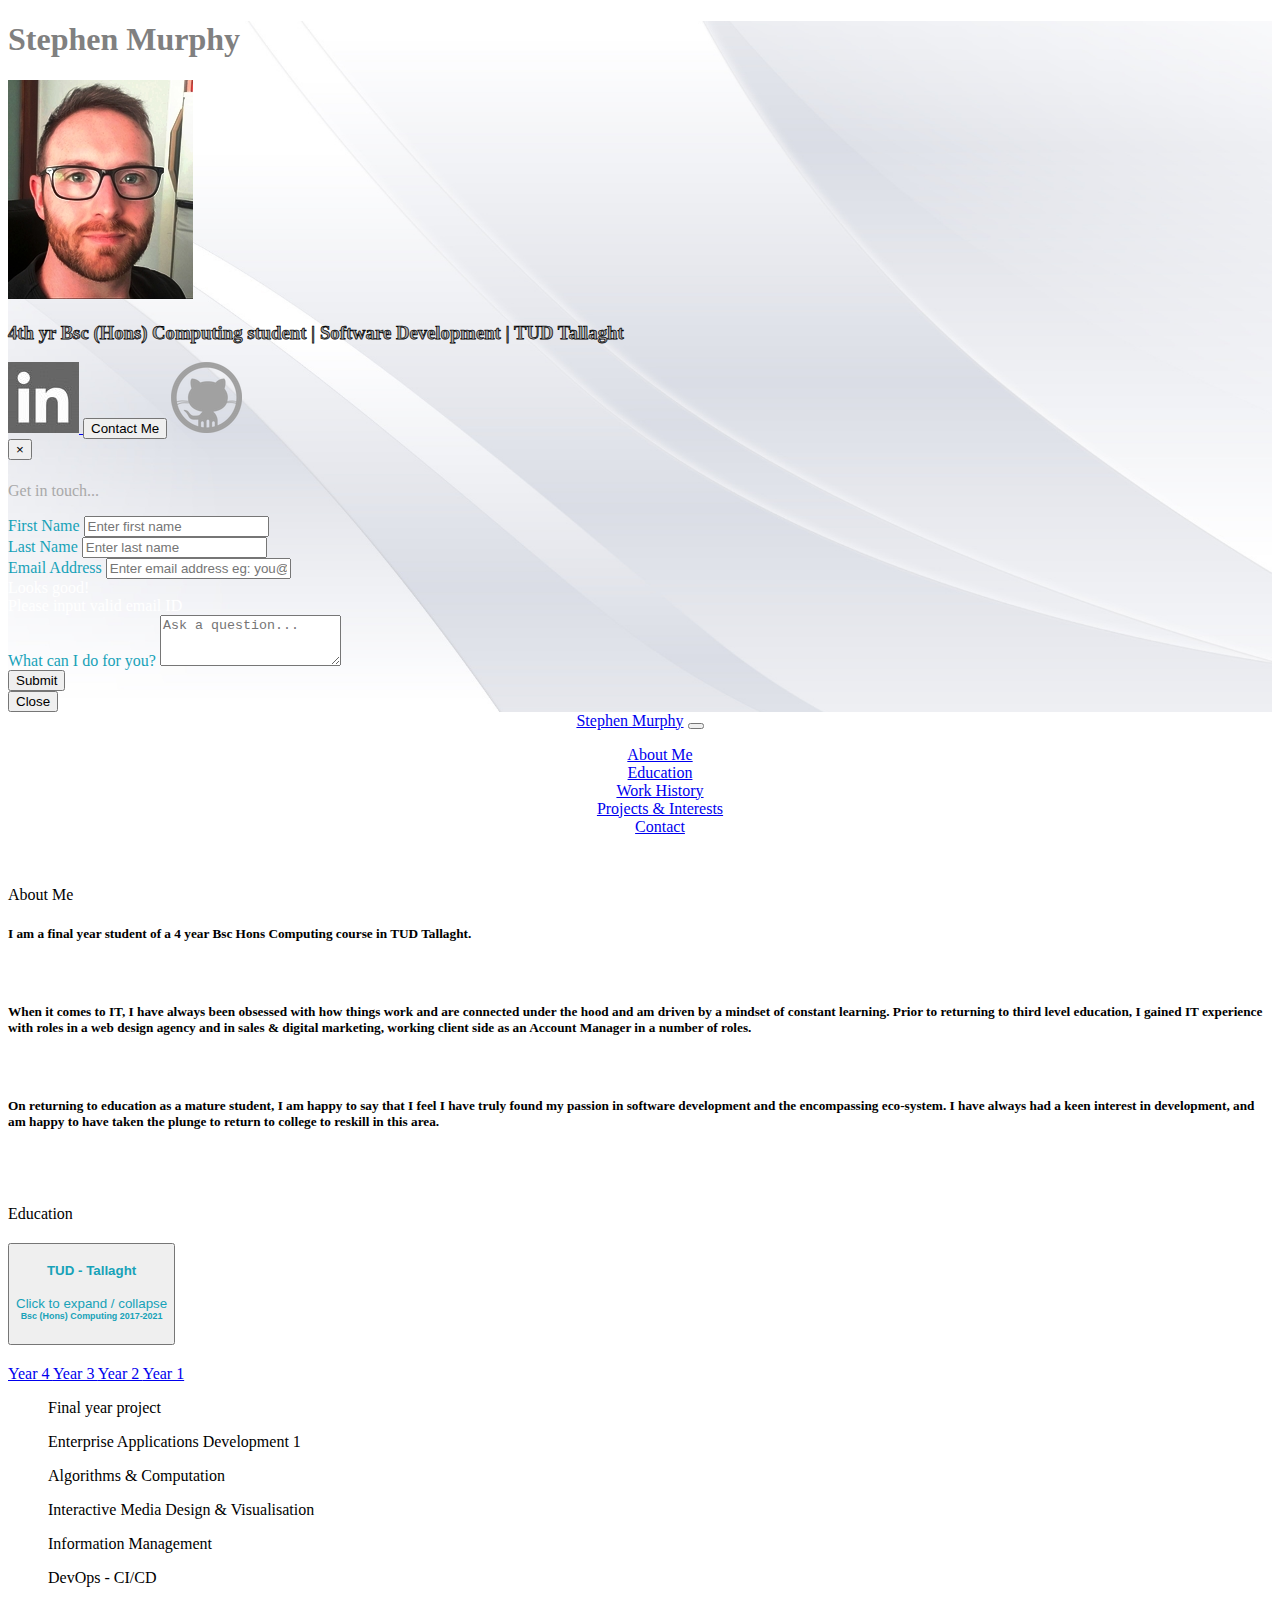
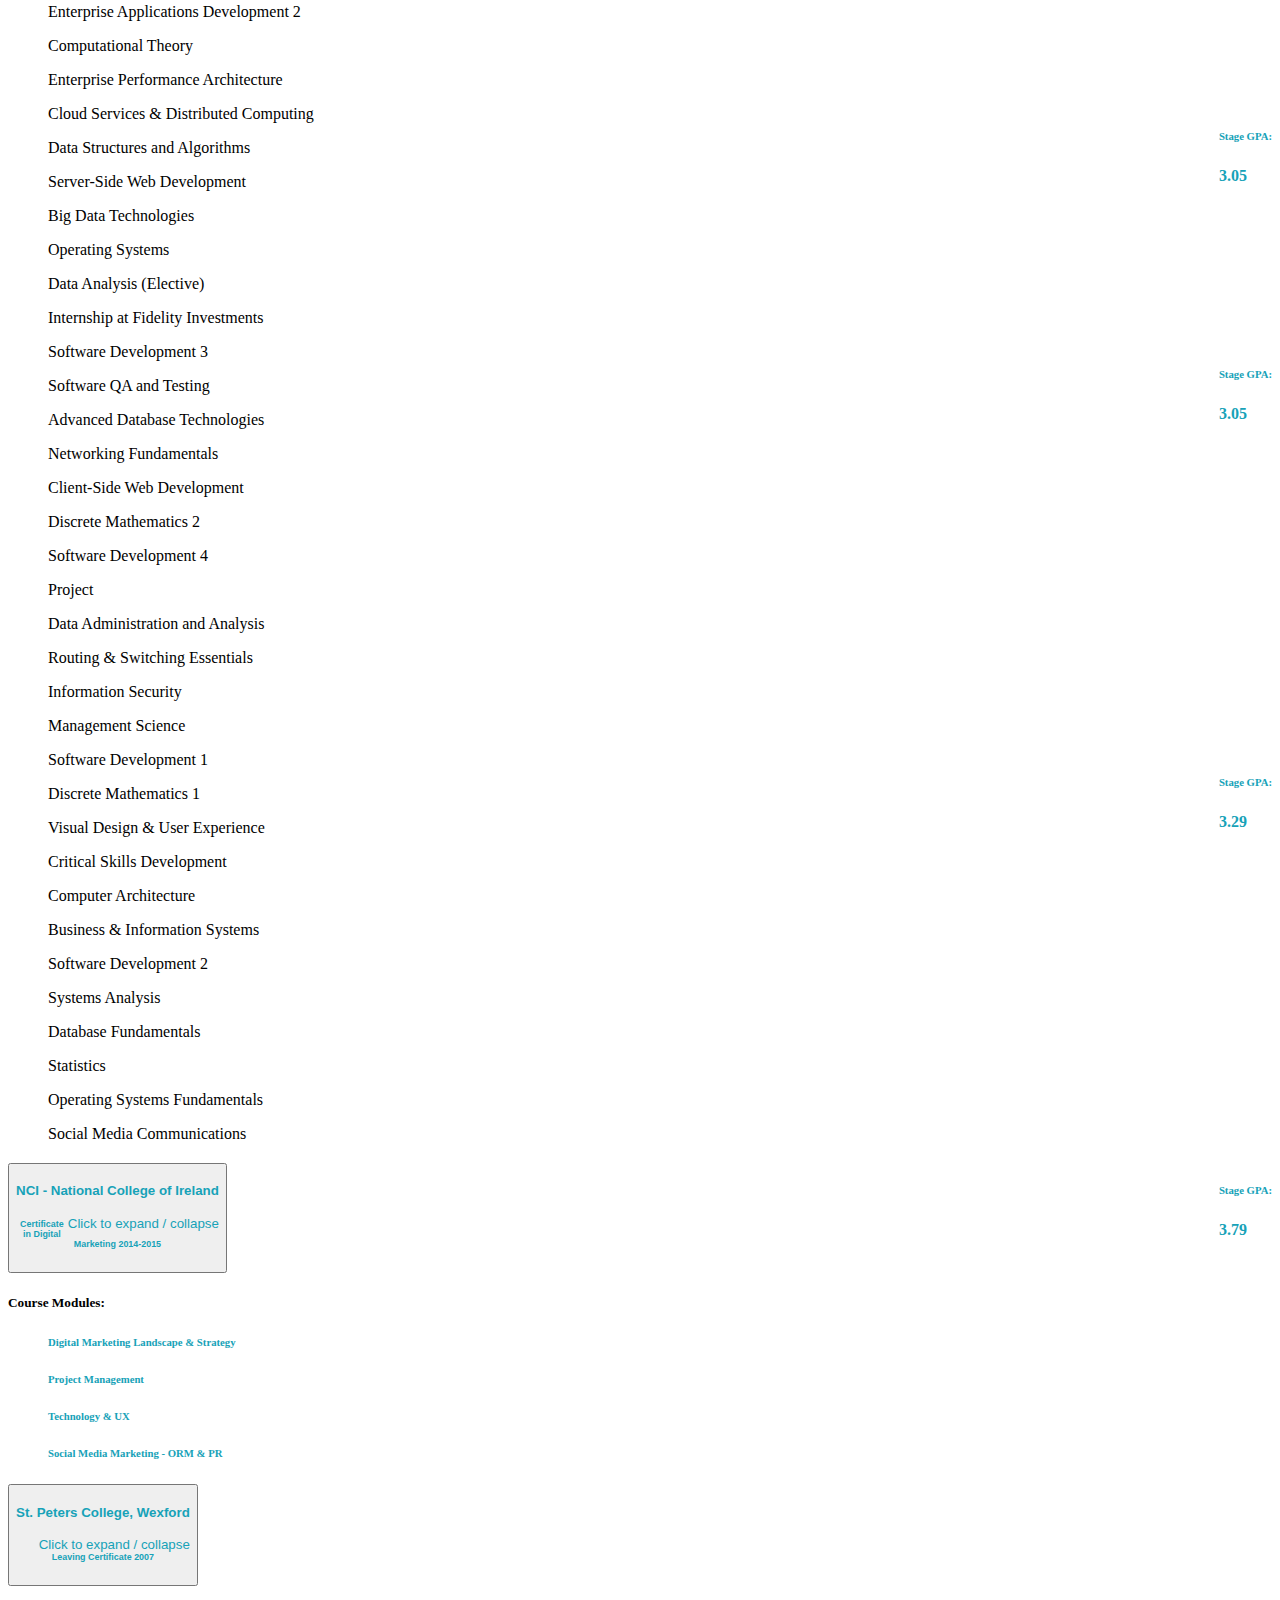
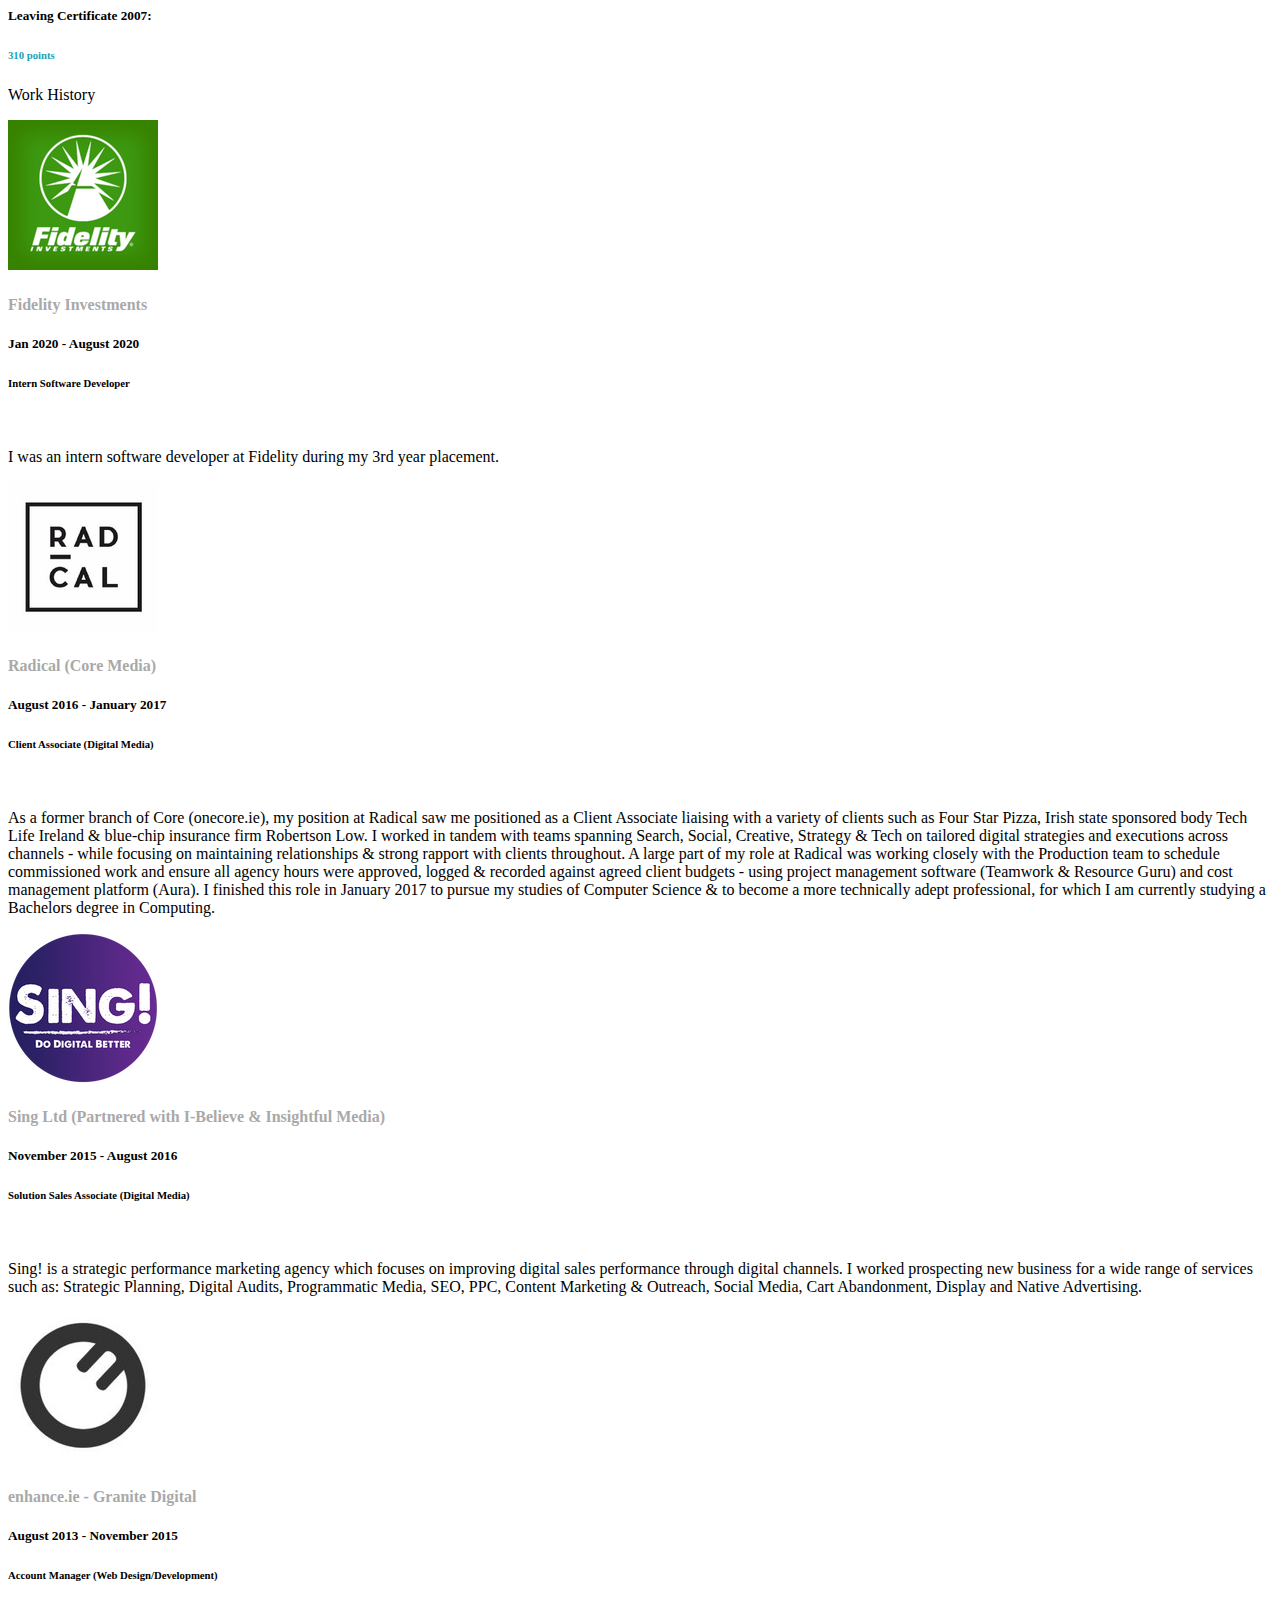
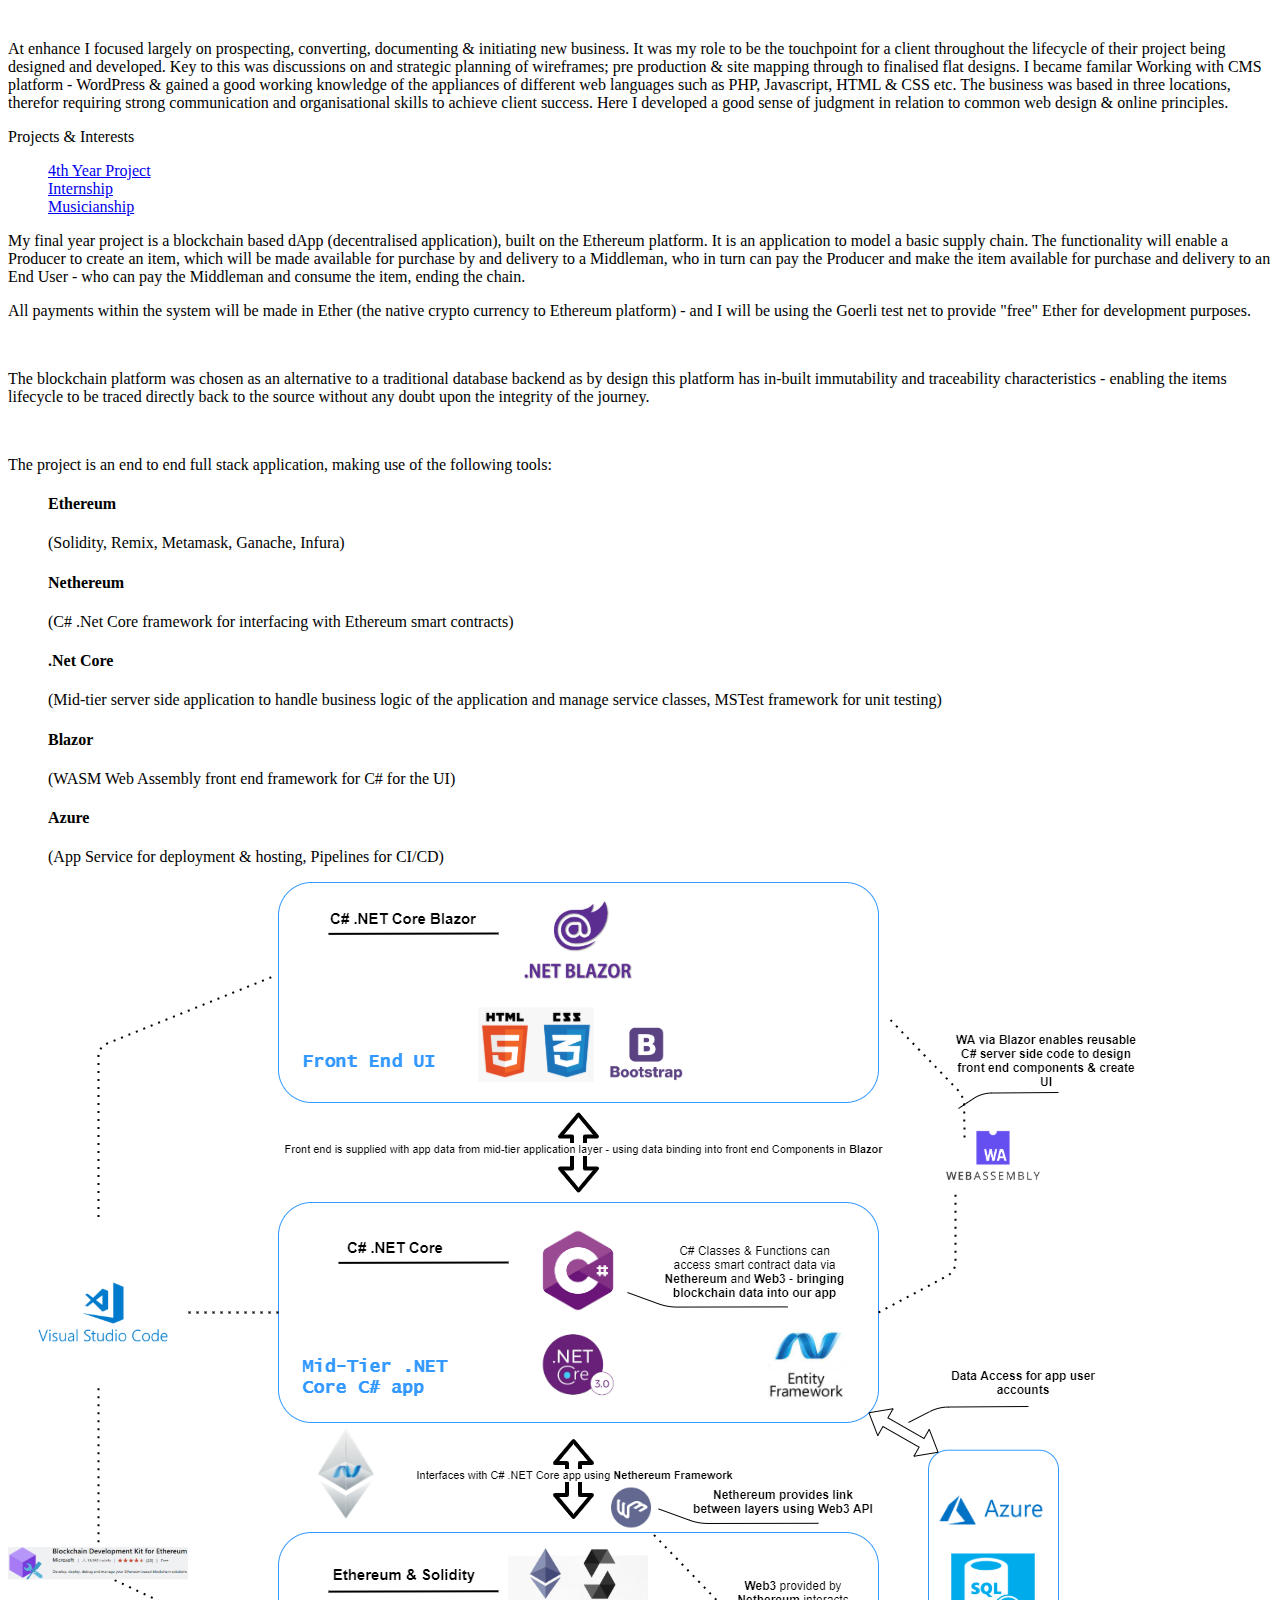
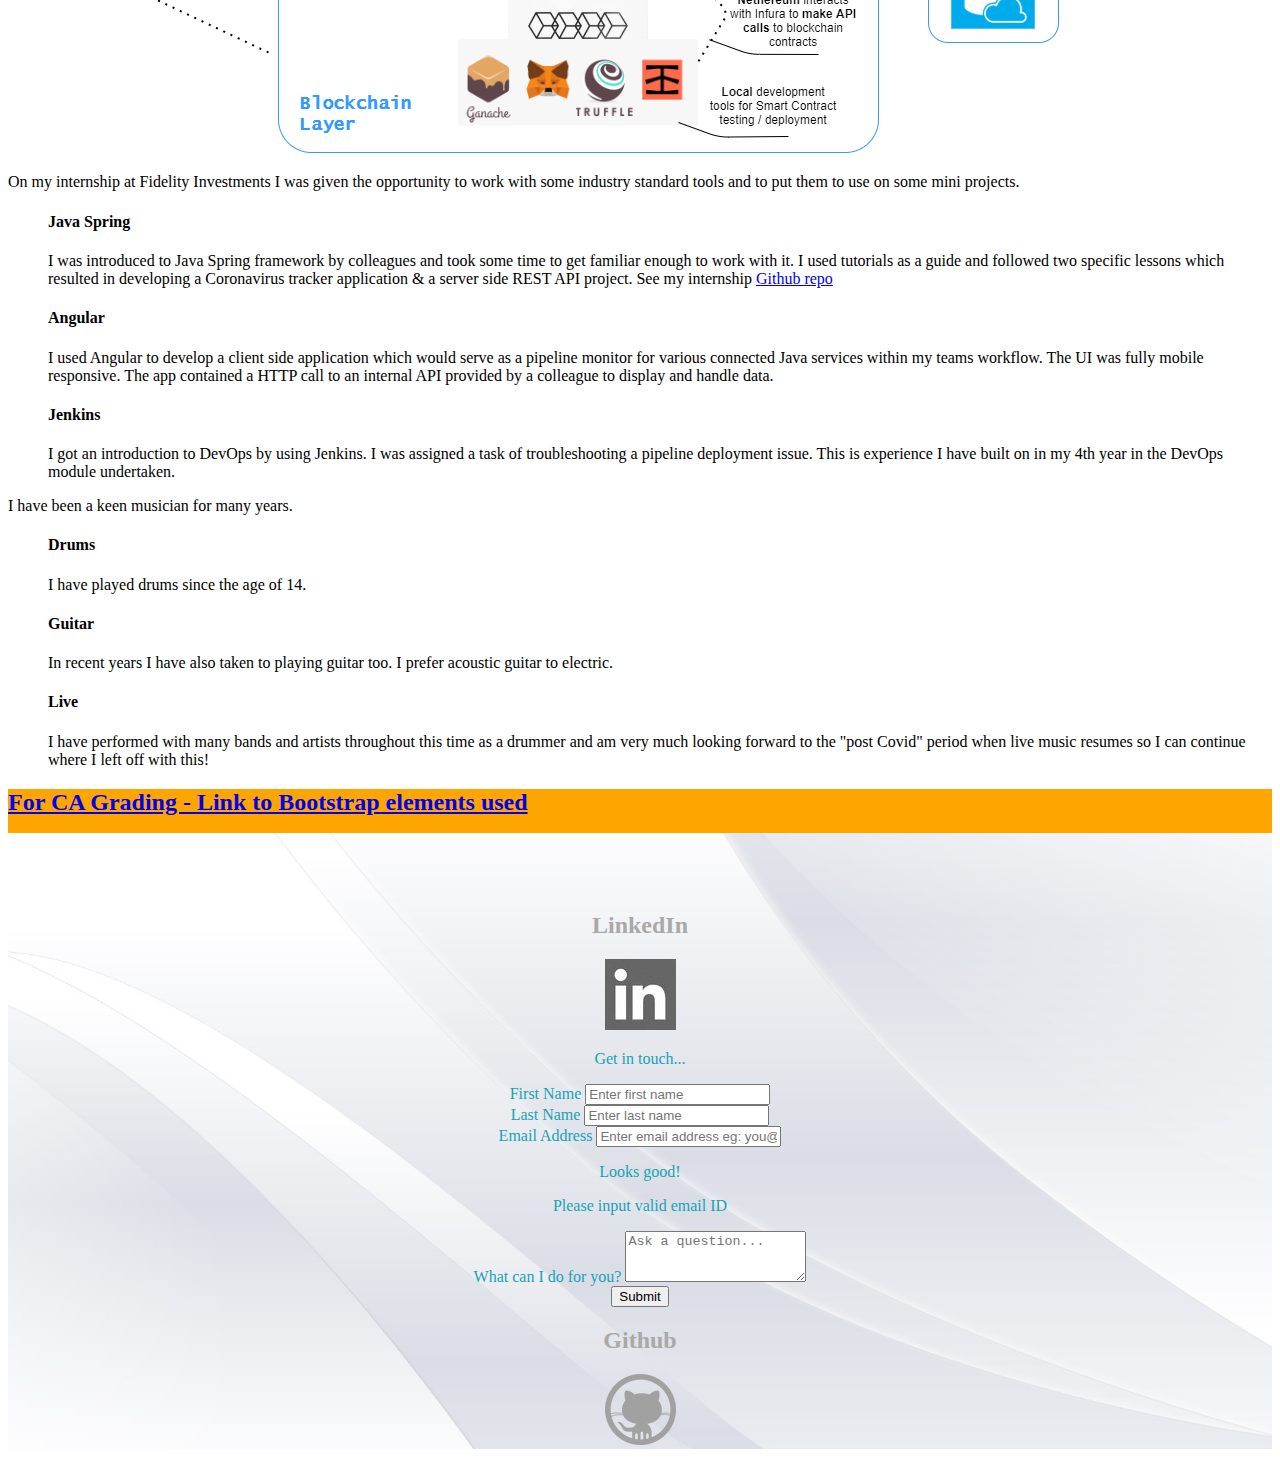
<file: index.html>
<!doctype html>
<html lang="en">
  <head>
    <!-- Required meta tags -->
    <meta charset="utf-8">
    <meta name="viewport" content="width=device-width, initial-scale=1, shrink-to-fit=no">

    <!-- JavaScript Bundle with Popper -->
    <link rel="stylesheet" href="https://cdn.jsdelivr.net/npm/bootstrap@4.5.3/dist/css/bootstrap.min.css" integrity="sha384-TX8t27EcRE3e/ihU7zmQxVncDAy5uIKz4rEkgIXeMed4M0jlfIDPvg6uqKI2xXr2" crossorigin="anonymous">
    <script src="https://cdn.jsdelivr.net/npm/bootstrap@4.5.3/dist/js/bootstrap.bundle.min.js" integrity="sha384-ho+j7jyWK8fNQe+A12Hb8AhRq26LrZ/JpcUGGOn+Y7RsweNrtN/tE3MoK7ZeZDyx" crossorigin="anonymous"></script>
    <link href="behaviours.js" rel="behaviours">
    <!-- Custom CSS file -->
    <link rel="stylesheet" href="styles.css">

    <title>Stephen Murphy</title>
  </head>
  <body>
    
    <div class="container-fluid text-center">
        
          <!-- Begin Hero -->

                <div class="jumbotron jumbotron-fluid">

                  <div class="vertical-center">
                  
                  <!-- Large name -->
                  <div class="mb-5 myName">
                  <h1 class="display-3">Stephen Murphy</h1>
                  </div>
                  <img src="img/stephen.jpg" class="rounded-circle">
                  
                  <!-- Sub title / intro -->
                  <div class="mt-5 mb-5 hero-sub-title">
                        <h3>4th yr Bsc (Hons) Computing student | Software Development | TUD Tallaght</h3>
                  </div>

                  <!-- Contact button & icons -->
                <div class="mt-5 contact">
                  <a href="https://www.linkedin.com/in/stephenmurphy123/" target="_blank">
                    <img src="img/linkedin_web_grey.jpg" alt="linkedin" class="rounded-circle">
                  </a>


                  <!-- Trigger the modal with a button -->
                <button type="button" class="ml-5 mr-5 btn btn-info btn-lg" data-toggle="modal" data-target="#myModal">Contact Me</button>


                <a href="https://github.com/murphste" target="_blank">
                  <img src="img/github_web_grey.png" alt="github" class="rounded-circle">
                </a>
                </div>


                <!-- Modal --> 
              <div id="myModal" class="modal fade" role="dialog">
                <div class="modal-dialog">

              <!-- Modal content-->
              <div class="modal-content">
                <div class="modal-header">
                  <button type="button" class="close" data-dismiss="modal">&times;</button>
                <h4 class="modal-title"></h4>
              </div>
                <div class="modal-body">
                  <form>
                    <p class="display-4">Get in touch...</p>
                    <div class="form-group mt-5">
                        <label for="firstNameInput">First Name</label>
                        <input type="text" class="form-control" id="firstNameInput"  placeholder="Enter first name">
                      </div>
                      <div class="form-group">
                        <label for="lastNameInput">Last Name</label>
                        <input type="text" class="form-control" id="lastNameInput"  placeholder="Enter last name">
                      </div>
                    <!-- <div class="form-group">
                      <label for="emailInput">Email address</label>
                      <input type="email" class="form-control" id="emailInput" aria-describedby="emailHelp" placeholder="Enter email">
                    </div> -->
                    <div class="form-group">
                      <label for="emailInput">Email Address</label>
                    <input type="email" name="email" placeholder="Enter email address eg: you@example.com" class="form-control" id="email" pattern="[a-z0-9._%+-]+@[a-z0-9.-]+\.[a-z]{2,4}$" required>
                    <div class="valid-feedback feedback-pos">
                      Looks good!
                    </div>
                    <div class="invalid-feedback feedback-pos">
                      Please input valid email ID
                    </div>
                  </div>
  
                    <div class="form-group">
                        <label for="formQuery">What can I do for you?</label>
                        <textarea class="form-control" id="formQuery" rows="3" placeholder="Ask a question..."></textarea>
                      </div>
                    <div class="form-group form-check">
  
                    </div>
                    <button type="submit" class="btn btn-info">Submit</button>
                  </form>
              </div>
              <div class="modal-footer">
                <button type="button" class="btn btn-default" data-dismiss="modal">Close</button>
                </div>
              </div>
          </div>
        </div>
      </div>
    </div>
  </div>
        <!-- End Hero -->
    
        <!-- Nav -->

        <nav class="navbar navbar-expand-md bg-info navbar-dark sticky-top">
          <a class="navbar-brand" href="#">Stephen Murphy</a>
          <button class="navbar-toggler" type="button" data-toggle="collapse" data-target="#collapsibleNavbar">
            <span class="navbar-toggler-icon"></span>
          </button>
          <div class="collapse navbar-collapse" id="collapsibleNavbar">
            <ul class="navbar-nav">
              <li class="nav-item">
                <a class="nav-link" href="#aboutMe">About Me</a>
              </li>
              <li class="nav-item">
                <a class="nav-link" href="#education">Education</a>
              </li>
              <li class="nav-item">
                <a class="nav-link" href="#workHistory">Work History</a>
              </li>
              <li class="nav-item">
                <a class="nav-link" href="#projects">Projects & Interests</a>
              </li>  
              <li class="nav-item">
                <a class="nav-link" href="#contact">Contact</a>
              </li> 
            </ul>
          </div>  
        </nav>

        <!-- End nav -->



      <div class="container-fluid">
        <a name="aboutMe">
        <div class="aboutMe">
          <div class="row">
            <div class="ml-3 mt-3 col-sm-2">
              <!-- <p class="display-4"></p>   -->
            </div>
                <div class="ml-3 mt-3 col-sm-8">
                    <br>
                    <p class="display-4">About Me</p>
                    <h5>I am a final year student of a 4 year Bsc Hons Computing course in TUD Tallaght.</h5>
                    <br>
                    <h5>When it comes to IT, I have always been obsessed with how things work and are connected under the hood and am driven by a mindset of constant learning. Prior to returning to third level education, I gained IT experience with roles in a web design agency and in sales & digital marketing, working client side as an Account Manager in a number of roles.</h5>
                    <br>
                    <h5>On returning to education as a mature student, I am happy to say that I feel I have truly found my passion in software development and the encompassing eco-system. I have always had a keen interest in development, and am happy to have taken the plunge to return to college to reskill in this area.</h5>
                    <br>
                  </div>
              <div class="ml-3 mt-3 col-sm-2">
                  <br>
                  <!-- <p class="display-4"></p>   -->
              </div>
        </div>
        </div>
       
        </div>
      </a>
        <!-- End AboutMe -->
    
    
        
    
    
        <div class="ml-5 mr-5 education">
          <a name="education">
          <p class="display-4">Education</p>


            <div class="accordion" id="accordionExample">
              <!-- Tallaght -->
              <div class="card">

                <div class="card-header" id="headingOne">
                  <h2 class="mb-0">
                    <button class="btn btn-link btn-block text-left" type="button" data-toggle="collapse" data-target="#collapseOne" aria-expanded="true" aria-controls="collapseOne">
                      <h4>TUD - Tallaght</h4>
                      <label for="card-header">Click to expand / collapse</label>
                      <h6>Bsc (Hons) Computing 2017-2021</h6>
                    </button>
                  </h2>
                </div>

            
                <div id="collapseOne" class="collapse show" aria-labelledby="headingOne" data-parent="#accordionExample">
                  <div class="card-body">

                    <!-- Tallaght Year Nav -->
                    <div class="row">

                      <div class="col-3">
                      <div class="nav flex-column nav-pills" id="v-pills-tab" role="tablist" aria-orientation="vertical">
                        <a class="nav-link active" id="v-pills-home-tab" data-toggle="pill" href="#v-pills-home" role="tab" aria-controls="v-pills-home" aria-selected="true">Year 4      </a>
                        <a class="nav-link" id="v-pills-profile-tab" data-toggle="pill" href="#v-pills-profile" role="tab" aria-controls="v-pills-profile" aria-selected="false">Year 3     </a>
                        <a class="nav-link" id="v-pills-messages-tab" data-toggle="pill" href="#v-pills-messages" role="tab" aria-controls="v-pills-messages" aria-selected="false">Year 2      </a>
                        <a class="nav-link" id="v-pills-settings-tab" data-toggle="pill" href="#v-pills-settings" role="tab" aria-controls="v-pills-settings" aria-selected="false">Year 1      </a>
                      </div>
                    </div>
                    <!-- Tallaght Year detail -->
                    <div class="col-9">
                      <div class="tab-content" id="v-pills-tabContent">
                        <div class="tab-pane fade show active" id="v-pills-home" role="tabpanel" aria-labelledby="v-pills-home-tab">
                          <ul>
                            <li>
                              <p>Final year project</p>
                            </li>
                            <li>
                              <p>Enterprise Applications Development 1</p>
                            </li>
                            <li>
                              <p>Algorithms & Computation</p>
                            </li>
                            <li>
                              <p>Interactive Media Design & Visualisation</p>
                            </li>
                            <li>
                              <p>Information Management</p>
                            </li>
                            <li>
                              <p>DevOps - CI/CD</p>
                            </li>
                            <li>
                              <p>Enterprise Applications Development 2</p>
                            </li>
                            <li>
                              <p>Computational Theory</p>
                            </li>
                            <li>
                              <p>Enterprise Performance Architecture</p>
                            </li>

                          </ul>
                          
                            <div class="gpa">
                            <h6>Stage GPA:</h6>
                            <h4>3.05</h4>
                          </div>

                        </div>
                        <div class="tab-pane fade" id="v-pills-profile" role="tabpanel" aria-labelledby="v-pills-profile-tab">
                          
                          <ul>
                            <li>
                              <p>Cloud Services & Distributed Computing</p>
                            </li>
                            <li>
                              <p>Data Structures and Algorithms</p>
                            </li>
                            <li>
                              <p>Server-Side Web Development</p>
                            </li>
                            <li>
                              <p>Big Data Technologies</p>
                            </li>
                            <li>
                              <p>Operating Systems</p>
                            </li>
                            <li>
                              <p>Data Analysis (Elective)</p>
                            </li>
                            <li>
                              <p>Internship at Fidelity Investments</p>
                            </li>
                            
                          </ul>

                          <div class="gpa">
                            <h6>Stage GPA:</h6>
                            <h4>3.05</h4>
                          </div>

                        </div>
                        <div class="tab-pane fade" id="v-pills-messages" role="tabpanel" aria-labelledby="v-pills-messages-tab">
                          <ul>
                            <li>
                              <p>Software Development 3</p>
                            </li>
                            <li>
                              <p>Software QA and Testing</p>
                            </li>
                            <li>
                              <p>Advanced Database Technologies</p>
                            </li>
                            <li>
                              <p>Networking Fundamentals</p>
                            </li>
                            <li>
                              <p>Client-Side Web Development</p>
                            </li>
                            <li>
                              <p>Discrete Mathematics 2</p>
                            </li>
                            <li>
                              <p>Software Development 4</p>
                            </li>
                            <li>
                              <p>Project</p>
                            </li>
                            <li>
                              <p>Data Administration and Analysis</p>
                            </li>
                            <li>
                              <p>Routing & Switching Essentials</p>
                            </li>
                            <li>
                              <p>Information Security</p>
                            </li>
                            <li>
                              <p>Management Science</p>
                            </li>
                          </ul>

                          <div class="gpa">
                            <h6>Stage GPA:</h6>
                            <h4>3.29</h4>
                          </div>
                        </div>

                        <div class="tab-pane fade" id="v-pills-settings" role="tabpanel" aria-labelledby="v-pills-settings-tab">
                          <ul>
                            <li>
                              <p>Software Development 1</p>
                            </li>
                            <li>
                              <p>Discrete Mathematics 1</p>
                            </li>
                            <li>
                              <p>Visual Design & User Experience</p>
                            </li>
                            <li>
                              <p>Critical Skills Development</p>
                            </li>
                            <li>
                              <p>Computer Architecture</p>
                            </li>
                            <li>
                              <p>Business & Information Systems</p>
                            </li>
                            <li>
                              <p>Software Development 2</p>
                            </li>
                            <li>
                              <p>Systems Analysis</p>
                            </li>
                            <li>
                              <p>Database Fundamentals</p>
                            </li>
                            <li>
                              <p>Statistics</p>
                            </li>
                            <li>
                              <p>Operating Systems Fundamentals</p>
                            </li>
                            <li>
                              <p>Social Media Communications</p>
                            </li>
                          </ul>


                          <div class="gpa">
                            <h6>Stage GPA:</h6>
                            <h4>3.79</h4>
                          </div>
                        </div>
                      </div>
                    </div>
                    
                      

              </div>
                <!-- End of card body -->

                  </div>
                </div>
              </div>


              <!-- NCI -->
              <div class="card">
                <div class="card-header" id="headingThree">
                  <h2 class="mb-0">
                    <button class="btn btn-link btn-block text-left collapsed" type="button" data-toggle="collapse" data-target="#collapseThree" aria-expanded="false" aria-controls="collapseThree">
                      <h4>NCI - National College of Ireland</h4>
                      <label for="card-header">Click to expand / collapse</label>
                      <h6>Certificate in Digital Marketing 2014-2015</h6>
                    </button>
                  </h2>
                </div>
                <div id="collapseThree" class="collapse" aria-labelledby="headingThree" data-parent="#accordionExample">
                  <div class="card-body">
                    
                    <h5>Course Modules:</h5>
                    <ul>
                      <li>
                        <h6>Digital Marketing Landscape & Strategy</h6>
                      </li>
                      <li>
                        <h6>Project Management</h6>
                      </li>
                      <li>
                        <h6>Technology & UX</h6>
                      </li>
                      <li>
                        <h6>Social Media Marketing - ORM & PR</h6>
                      </li>
                    </ul>
                  
                  </div>
                </div>
              </div>
                
                


              </div>

              <!-- St. Peters -->
              <div class="card">
                <div class="card-header" id="headingThree">
                  <h2 class="mb-0">
                    <button class="btn btn-link btn-block text-left collapsed" type="button" data-toggle="collapse" data-target="#collapseThree" aria-expanded="false" aria-controls="collapseThree">
                      <h4>St. Peters College, Wexford</h4>
                      <label for="card-header">Click to expand / collapse</label>
                      <h6>Leaving Certificate 2007</h6>
                    </button>
                  </h2>
                </div>
                <div id="collapseThree" class="collapse" aria-labelledby="headingThree" data-parent="#accordionExample">
                  <div class="card-body">
                    <h5>Leaving Certificate 2007:</h5>
                    <h6>310 points</h6>
                  </div>
                </div>
              </div>
            
            </div>
            <!-- End accordian -->


        </div>
      </a>
        <!-- End education -->
        
        <!-- Begin Work History -->
        <a name="workHistory"></a>
        <div class="container-fluid">
        <div class="ml-5 mr-5 mt-5 workHistory">
          <p class="display-4">Work History</p>

            
            <div class="row">
            <span class="mb-3 border-right border-info">
              <div class="mb-5 ml-3 mr-5 company-logo">
                <img class="img-fluid" src="img/fidelity150.png">
              </div>
            </span>

            

              <div class="mb-3 ml-3 col-sm-8">
                <div class="work-detail">
                  <h4>Fidelity Investments</h4>
                  <h5>Jan 2020 - August 2020</h5>
                  <h6>Intern Software Developer</h6>
                  <br>
                  <p>I was an intern software developer at Fidelity during my 3rd year placement.</p>
              </div>
            </div>
            </div>

            <div class="row">
              <span class="mt-3 mb-3 border-right border-info">
                <div class="mb-5 ml-3 mr-5 company-logo">
                  <img class="img-fluid" src="img/radical150.png">
                </div>
              </span>
  
  
  
                <div class="col-sm-8">
                  <div class="mt-3 ml-3 mb-3 work-detail">
                    <h4>Radical (Core Media)</h4>
                    <h5>August 2016 - January 2017</h5>
                    <h6>Client Associate (Digital Media)</h6>
                    <br>
                    <p>As a former branch of Core (onecore.ie), my position at Radical saw me positioned as a Client Associate liaising with a variety of clients such as Four Star Pizza, Irish state sponsored body Tech Life Ireland & blue-chip insurance firm Robertson Low.

                      I worked in tandem with teams spanning Search, Social, Creative, Strategy & Tech on tailored digital strategies and executions across channels - while focusing on maintaining relationships & strong rapport with clients throughout.
                      
                      A large part of my role at Radical was working closely with the Production team to schedule commissioned work and ensure all agency hours were approved, logged & recorded against agreed client budgets - using project management software (Teamwork & Resource Guru) and cost management platform (Aura).
                      
                      I finished this role in January 2017 to pursue my studies of Computer Science & to become a more technically adept professional, for which I am currently studying a Bachelors degree in Computing.</p>
                </div>
              </div>
              </div>

              <div class="row">
                <span class="mt-3 mb-3 border-right border-info">
                  <div class="mb-5 ml-3 mr-5 company-logo">
                    <img class="img-fluid" src="img/sing150.png">
                  </div>
                </span>
    
    
    
                  <div class="col-sm-8">
                    <div class="mt-3 ml-3 mb-3 work-detail">
                      <h4>Sing Ltd (Partnered with I-Believe & Insightful Media)</h4>
                      <h5>November 2015 - August 2016</h5>
                      <h6>Solution Sales Associate (Digital Media)</h6>
                      <br>
                      <p>Sing! is a strategic performance marketing agency which focuses on improving digital sales performance through digital channels.

                        I worked prospecting new business for a wide range of services such as: Strategic Planning, Digital Audits, Programmatic Media, SEO, PPC, Content Marketing & Outreach, Social Media, Cart Abandonment, Display and Native Advertising.</p>
                  </div>
                </div>
                </div>

                <div class="row">
                  <span class="mt-3 mb-3 border-right border-info">
                    <div class="mb-5 ml-3 mr-5 company-logo">
                      <img class="img-fluid" src="img/enhance150.png">
                    </div>
                  </span>
      
      
      
                    <div class="col-sm-8">
                      <div class="mt-3 ml-3 mb-3 work-detail">
                        <h4>enhance.ie - Granite Digital</h4>
                        <h5>August 2013 - November 2015</h5>
                        <h6>Account Manager (Web Design/Development)</h6>
                        <br>
                        <p>At enhance I focused largely on prospecting, converting, documenting & initiating new business.
                          It was my role to be the touchpoint for a client throughout the lifecycle of their project being designed and developed.
                          Key to this was discussions on and strategic planning of wireframes; pre production & site mapping through to finalised flat designs.
                          I became familar Working with CMS platform - WordPress & gained a good working knowledge of the appliances of different web languages such as PHP, Javascript, HTML & CSS etc.
                          The business was based in three locations, therefor requiring strong communication and organisational skills to achieve client success.
                          Here I developed a good sense of judgment in relation to common web design & online principles.</p>
                    </div>
                  </div>
                  </div>


        </div>
      </div>
      </a>
        <!-- End Work History -->
        

        <!-- Begin Projects & Achievements -->
        <a name="projects">
        <div class="ml-5 mr-5 mt-5 mb-5 projectsAchievements">
          
          <p class="display-4">Projects & Interests</p>

            <ul class="nav nav-pills mb-3" id="pills-tab" role="tablist">
              <li class="nav-item">
                <a class="nav-link active" id="pills-home-tab" data-toggle="pill" href="#pills-home" role="tab" aria-controls="pills-home" aria-selected="true">4th Year Project</a>
              </li>
              <li class="nav-item">
                <a class="nav-link" id="pills-profile-tab" data-toggle="pill" href="#pills-profile" role="tab" aria-controls="pills-profile" aria-selected="false">Internship</a>
              </li>
              <li class="nav-item">
                <a class="nav-link" id="pills-contact-tab" data-toggle="pill" href="#pills-contact" role="tab" aria-controls="pills-contact" aria-selected="false">Musicianship</a>
              </li>
            </ul>
            <div class="tab-content" id="pills-tabContent">
              <div class="tab-pane fade show active" id="pills-home" role="tabpanel" aria-labelledby="pills-home-tab">
                <p>My final year project is a blockchain based dApp (decentralised application), built on the Ethereum platform. It is an application to model a basic supply chain. The functionality will enable a Producer to create an item, which will be made available for purchase by and delivery to a Middleman, who in turn can pay the Producer and make the item available for purchase and delivery to an End User - who can pay the Middleman and consume the item, ending the chain.</p>
                <p>All payments within the system will be made in Ether (the native crypto currency to Ethereum platform) - and I will be using the Goerli test net to provide "free" Ether for development purposes.</p>
                <br>
                <p>The blockchain platform was chosen as an alternative to a traditional database backend as by design this platform has in-built immutability and traceability characteristics - enabling the items lifecycle to be traced directly back to the source without any doubt upon the integrity of the journey.</p>
                <br>
                <p>The project is an end to end full stack application, making use of the following tools:</p>
                <ul>
                  <li>
                    <h4>Ethereum</h4>
                    <p>(Solidity, Remix, Metamask, Ganache, Infura)</p>
                  </li>
                  <li>
                    <h4>Nethereum</h4>
                    <p>(C# .Net Core framework for interfacing with Ethereum smart contracts)</p>
                  </li>
                  <li>
                    <h4>.Net Core</h4>
                    <p>(Mid-tier server side application to handle business logic of the application and manage service classes, MSTest framework for unit testing)</p>
                  </li>
                  <li>
                    <h4>Blazor</h4>
                    <p>(WASM Web Assembly front end framework for C# for the UI)</p>
                  </li>
                  <li>
                    <h4>Azure</h4>
                    <p>(App Service for deployment & hosting, Pipelines for CI/CD)</p>
                  </li>
                </ul>
                <div class="mt-5 project-diagram">
                <img class="img-fluid" src="img/LogicalArchitectureDiagram.png" alt="project-architecture">
                </div>
              </div>
              <div class="tab-pane fade" id="pills-profile" role="tabpanel" aria-labelledby="pills-profile-tab">

                <p>On my internship at Fidelity Investments I was given the opportunity to work with some industry standard tools and to put them to use on some mini projects.</p>
                <uL>
                  <li>
                    <h4>Java Spring</h4>
                    <p>I was introduced to Java Spring framework by colleagues and took some time to get familiar enough to work with it. I used tutorials as a guide and followed two specific lessons which resulted in developing a Coronavirus tracker application & a server side REST API project. See my internship <a href="https://github.com/murphste/internship-apps">Github repo</a>
                    </p>
                  </li>
                  <li>
                    <h4>Angular</h4>
                    <p>I used Angular to develop a client side application which would serve as a pipeline monitor for various connected Java services within my teams workflow. The UI was fully mobile responsive. The app contained a HTTP call to an internal API provided by a colleague to display and handle data.</p>
                    </p>
                  </li>
                  <li>
                    <h4>Jenkins</h4>
                    <p>I got an introduction to DevOps by using Jenkins. I was assigned a task of troubleshooting a pipeline deployment issue. This is experience I have built on in my 4th year in the DevOps module undertaken.</p>
                    </p>
                  </li>
                </uL>
              </div>
              <div class="tab-pane fade" id="pills-contact" role="tabpanel" aria-labelledby="pills-contact-tab">
                <p><p>I have been a keen musician for many years.</p>
                <ul>
                  <li>
                    <h4>Drums</h4>
                    <p>I have played drums since the age of 14.</p>
                  </li>
                  <li>
                    <h4>Guitar</h4>
                    <p>In recent years I have also taken to playing guitar too. I prefer acoustic guitar to electric.</p>
                  </li>
                  <li>
                    <h4>Live</h4>
                    <p>I have performed with many bands and artists throughout this time as a drummer and am very much looking forward to the "post Covid" period when live music resumes so I can continue where I left off with this!</p>
                  </li>
                </ul>

              </div>
            </div>

            <!-- From https://getbootstrap.com/docs/4.0/components/navs/ -->

        </div>
      </a>
        <!-- End Projects & Achievements -->   

        <div class="container-fluid text-center">
        <div class="bootstrapFeaturesBanner">
          <a href="bootstrap-features.html" target="_blank"><h2>For CA Grading - Link to Bootstrap elements used</h2></a>
          
        </div>
      </div>
    

      <a name="contact">
          <footer>

            <div class="container-fluid">
              <div class="row">
                <div class="col-md-3">
                  <h2>LinkedIn</h2>
                  <a href="https://www.linkedin.com/in/stephenmurphy123/" target="_blank">
                    <img src="img/linkedin_web_grey.jpg" alt="linkedin" class="rounded-circle">
                  </a>
                </div>

                
                <div class="col-md-6">
                <form>
                  <p class="mt-5 display-4">Get in touch...</p>
                  <div class="form-group mt-5">
                      <label for="firstNameInput">First Name</label>
                      <input type="text" class="form-control" id="firstNameInput"  placeholder="Enter first name">
                    </div>
                    <div class="form-group">
                      <label for="lastNameInput">Last Name</label>
                      <input type="text" class="form-control" id="lastNameInput"  placeholder="Enter last name">
                    </div>
                  <!-- <div class="form-group">
                    <label for="emailInput">Email address</label>
                    <input type="email" class="form-control" id="emailInput" aria-describedby="emailHelp" placeholder="Enter email">
                  </div> -->
                  <div class="form-group">
                    <label for="emailInput">Email Address</label>
                  <input type="email" name="email" placeholder="Enter email address eg: you@example.com" class="form-control" id="email" pattern="[a-z0-9._%+-]+@[a-z0-9.-]+\.[a-z]{2,4}$" required>
                  <div class="valid-feedback feedback-pos">
                    <p>Looks good!</p>
                  </div>
                  <div class="invalid-feedback feedback-pos">
                    <p>Please input valid email ID</p>
                  </div>
                </div>

                  <div class="form-group">
                      <label for="formQuery">What can I do for you?</label>
                      <textarea class="form-control" id="formQuery" rows="3" placeholder="Ask a question..."></textarea>
                    </div>
                  <div class="form-group form-check">

                  </div>
                  <button type="submit" class="mb-5 btn btn-info">Submit</button>
                </form>
              </div>
            


                <div class="col-md-3">
                  <h2>Github</h2>
                  <a href="https://github.com/murphste" target="_blank">
                    <img src="img/github_web_grey.png" alt="github" class="rounded-circle">
                  </a>
                </div>
              </div>
              </div>
        </div>
          </footer>
        </a>





          <!-- <div class="mt-5 mb-5 container-fluid text-center"> -->
              <!-- <h3>Socials</h3>
              <div class="footer">
              <div class="mt-5 mb-5 contact">
                <img src="img/github_web_grey.png" class="ml-5 mr-5 rounded-circle">

                <img src="img/linkedin_web_grey.jpg" class="ml5 mr-5rounded-circle">
              </div>
            </div> -->
          <!-- </div> -->


    </div>
    
    <script src="https://code.jquery.com/jquery-3.5.1.slim.min.js" integrity="sha384-DfXdz2htPH0lsSSs5nCTpuj/zy4C+OGpamoFVy38MVBnE+IbbVYUew+OrCXaRkfj" crossorigin="anonymous"></script>
    <script src="https://cdn.jsdelivr.net/npm/popper.js@1.16.1/dist/umd/popper.min.js" integrity="sha384-9/reFTGAW83EW2RDu2S0VKaIzap3H66lZH81PoYlFhbGU+6BZp6G7niu735Sk7lN" crossorigin="anonymous"></script>
    <script src="https://cdn.jsdelivr.net/npm/bootstrap@4.5.3/dist/js/bootstrap.min.js" integrity="sha384-w1Q4orYjBQndcko6MimVbzY0tgp4pWB4lZ7lr30WKz0vr/aWKhXdBNmNb5D92v7s" crossorigin="anonymous"></script>

</body>



</html>
</file>
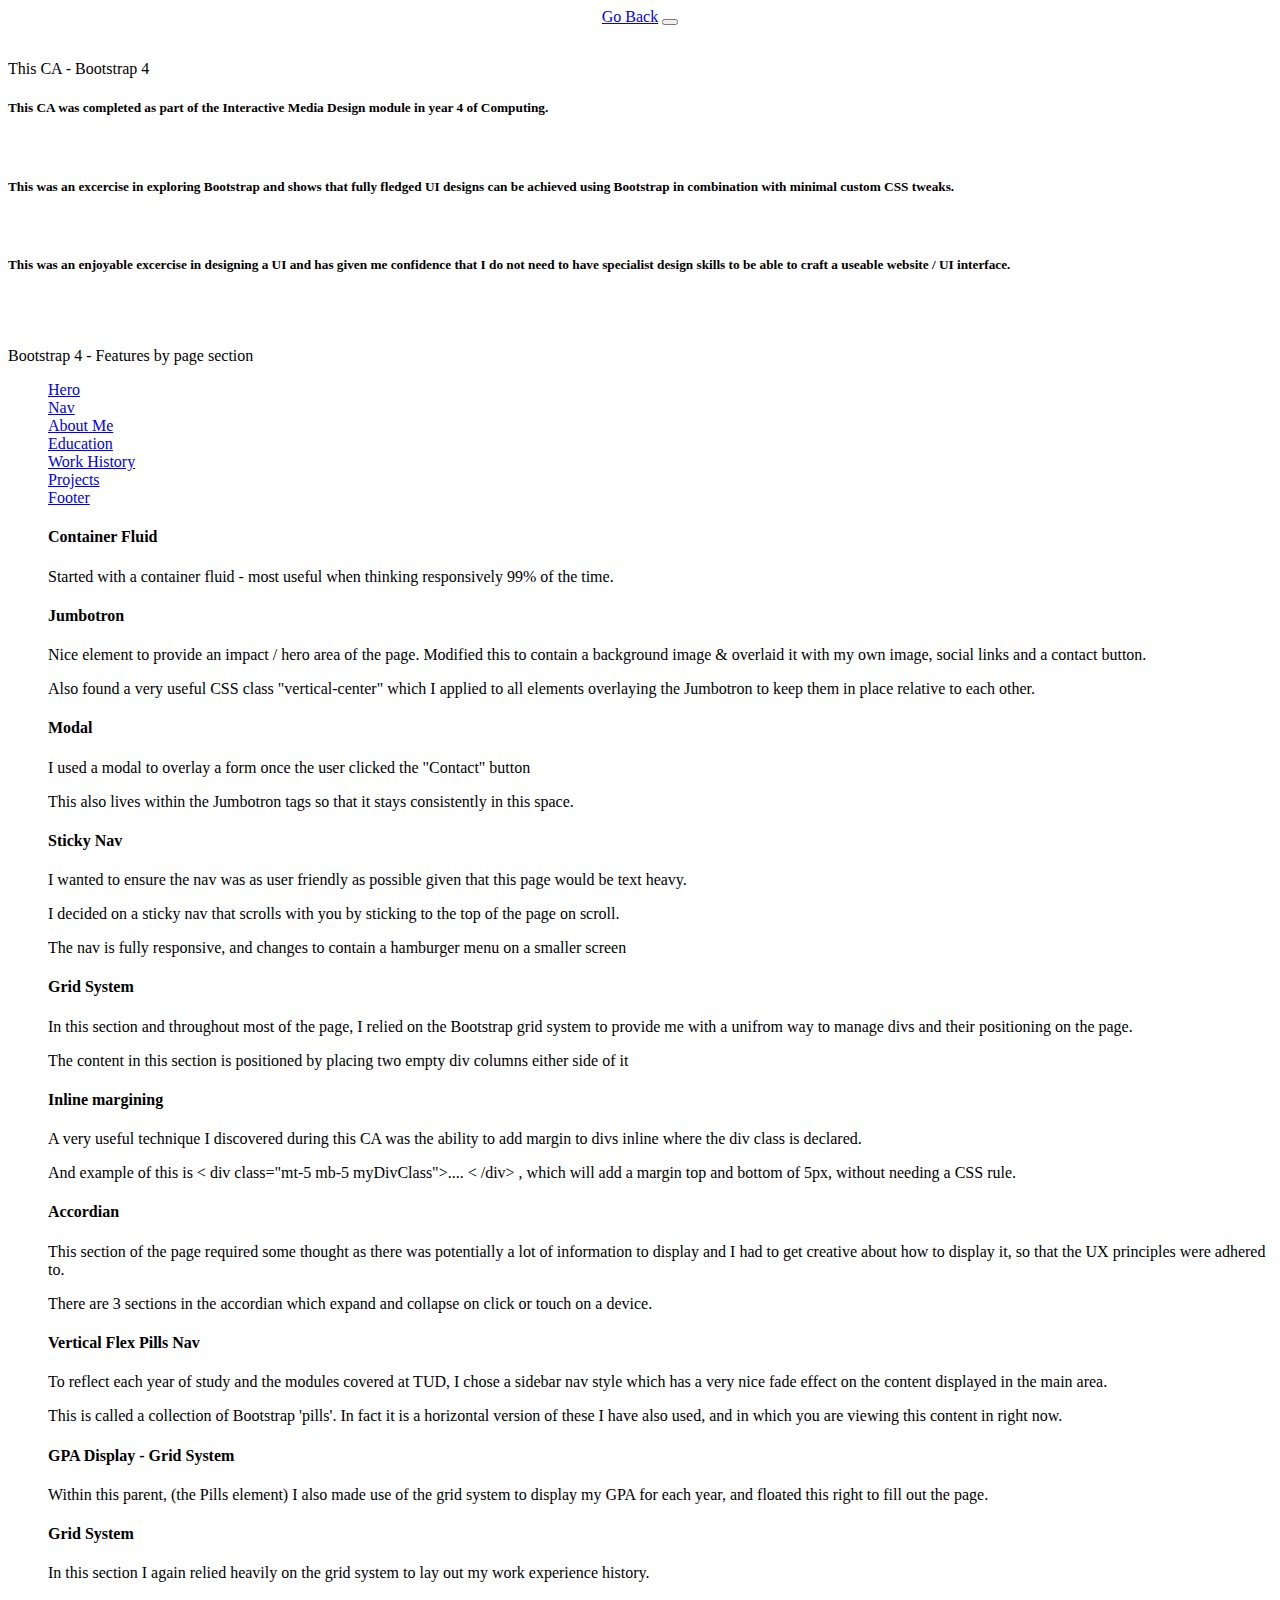
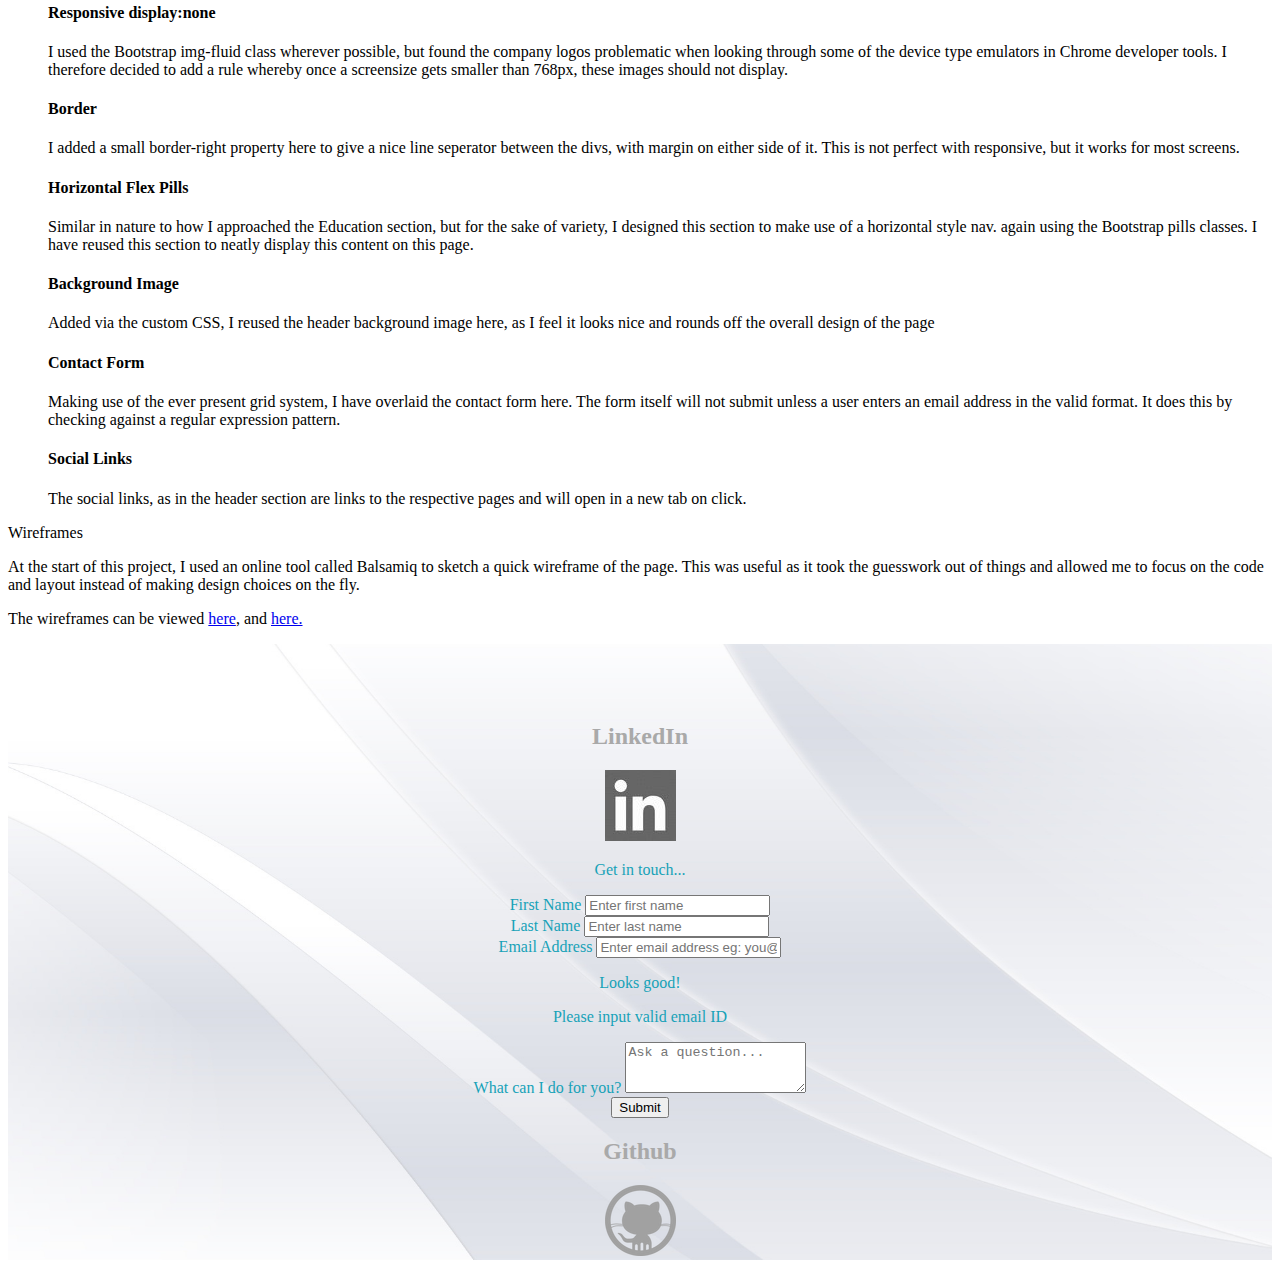
<file: bootstrap-features.html>
<!doctype html>
<html lang="en">
  <head>
    <!-- Required meta tags -->
    <meta charset="utf-8">
    <meta name="viewport" content="width=device-width, initial-scale=1, shrink-to-fit=no">

    <!-- JavaScript Bundle with Popper -->
    <link rel="stylesheet" href="https://cdn.jsdelivr.net/npm/bootstrap@4.5.3/dist/css/bootstrap.min.css" integrity="sha384-TX8t27EcRE3e/ihU7zmQxVncDAy5uIKz4rEkgIXeMed4M0jlfIDPvg6uqKI2xXr2" crossorigin="anonymous">
    <script src="https://cdn.jsdelivr.net/npm/bootstrap@4.5.3/dist/js/bootstrap.bundle.min.js" integrity="sha384-ho+j7jyWK8fNQe+A12Hb8AhRq26LrZ/JpcUGGOn+Y7RsweNrtN/tE3MoK7ZeZDyx" crossorigin="anonymous"></script>
    <link href="behaviours.js" rel="behaviours">
    <!-- Custom CSS file -->
    <link rel="stylesheet" href="styles.css">

    <title>Bootstrap Features Used</title>
  </head>
  <body>
    
    
        <!-- Nav -->

        <nav class="navbar navbar-expand-md bg-info navbar-dark sticky-top">
          <a class="navbar-brand" href="index.html">Go Back</a>
          <button class="navbar-toggler" type="button" data-toggle="collapse" data-target="#collapsibleNavbar">
            <span class="navbar-toggler-icon"></span>
          </button>
          <!-- <div class="collapse navbar-collapse" id="collapsibleNavbar">
            <ul class="navbar-nav">
              <li class="nav-item">
                <a class="nav-link" href="#aboutMe">About Me</a>
              </li>
              <li class="nav-item">
                <a class="nav-link" href="#education">Education</a>
              </li>
              <li class="nav-item">
                <a class="nav-link" href="#workHistory">Work History</a>
              </li>
              <li class="nav-item">
                <a class="nav-link" href="#projects">Projects & Interests</a>
              </li>  
              <li class="nav-item">
                <a class="nav-link" href="#contact">Contact</a>
              </li> 
            </ul>
          </div>   -->
        </nav>

        <!-- End nav -->



      <div class="container-fluid">
        <a name="aboutMe">
        <div class="aboutMe">
          <div class="row">
            <div class="ml-3 mt-3 col-sm-2">
              <!-- <p class="display-4"></p>   -->
            </div>
                <div class="ml-3 mt-3 col-sm-8">
                    <br>
                    <p class="display-4">This CA - Bootstrap 4</p>
                    <h5>This CA was completed as part of the Interactive Media Design module in year 4 of Computing.</h5>
                    <br>
                    <h5>This was an excercise in exploring Bootstrap and shows that fully fledged UI designs can be achieved using Bootstrap in combination with minimal custom CSS tweaks.</h5>
                    <br>
                    <h5>This was an enjoyable excercise in designing a UI and has given me confidence that I do not need to have specialist design skills to be able to craft a useable website / UI interface.</h5>
                    <br>
                  </div>
              <div class="ml-3 mt-3 col-sm-2">
                  <br>
                  <!-- <p class="display-4"></p>   -->
              </div>
        </div>
        </div>
       
        </div>
      </a>
        <!-- End AboutMe -->

        

        <!-- Bootstrap Features -->
        <div class="ml-5 mr-5 mt-5 mb-5 bootstrap-features">
          
          <p class="display-4">Bootstrap 4 - Features by page section</p>

            <ul class="nav nav-pills mb-3" id="pills-tab" role="tablist">
              <li class="nav-item">
                <a class="nav-link active" id="pills-home-tab" data-toggle="pill" href="#pills-home" role="tab" aria-controls="pills-home" aria-selected="true">Hero</a>
              </li>
              <li class="nav-item">
                <a class="nav-link" id="pills-nav-tab" data-toggle="pill" href="#pills-nav" role="tab" aria-controls="pills-nav" aria-selected="false">Nav</a>
              </li>
              <li class="nav-item">
                <a class="nav-link" id="pills-aboutme-tab" data-toggle="pill" href="#pills-aboutme" role="tab" aria-controls="pills-aboutme" aria-selected="false">About Me</a>
              </li>
              <li class="nav-item">
                <a class="nav-link" id="pills-education-tab" data-toggle="pill" href="#pills-education" role="tab" aria-controls="pills-education" aria-selected="false">Education</a>
              </li>
              <li class="nav-item">
                <a class="nav-link" id="pills-work-history-tab" data-toggle="pill" href="#pills-work-history" role="tab" aria-controls="pills-work-history" aria-selected="false">Work History</a>
              </li>
              <li class="nav-item">
                <a class="nav-link" id="pills-projects-tab" data-toggle="pill" href="#pills-projects" role="tab" aria-controls="pills-projects" aria-selected="false">Projects</a>
              </li>
              <li class="nav-item">
                <a class="nav-link" id="pills-footer-tab" data-toggle="pill" href="#pills-footer" role="tab" aria-controls="pills-footer" aria-selected="false">Footer</a>
              </li>
            </ul>
            <div class="tab-content" id="pills-tabContent">
              <div class="tab-pane fade show active" id="pills-home" role="tabpanel" aria-labelledby="pills-home-tab">
                <ul>
                  <li>
                    <h4>Container Fluid</h4>
                    <p>Started with a container fluid - most useful when thinking responsively 99% of the time.</p>
                    <h4>Jumbotron</h4>
                    <p>Nice element to provide an impact / hero area of the page. Modified this to contain a background image & overlaid it with my own image, social links and a contact button.</p>
                    <p>Also found a very useful CSS class "vertical-center" which I applied to all elements overlaying the Jumbotron to keep them in place relative to each other.</p>
                    <h4>Modal</h4>
                    <p>I used a modal to overlay a form once the user clicked the "Contact" button</p>
                    <p>This also lives within the Jumbotron tags so that it stays consistently in this space.</p>
                </li>
                </ul>
              </div>
              <div class="tab-pane fade" id="pills-nav" role="tabpanel" aria-labelledby="pills-nav-tab">
                <ul>
                    <li>
                      <h4>Sticky Nav</h4>
                      <p>I wanted to ensure the nav was as user friendly as possible given that this page would be text heavy.</p>
                      <p>I decided on a sticky nav that scrolls with you by sticking to the top of the page on scroll.</p>
                      <p>The nav is fully responsive, and changes to contain a hamburger menu on a smaller screen</p>
                  </li>
                  </ul>
                
              </div>
              <div class="tab-pane fade" id="pills-aboutme" role="tabpanel" aria-labelledby="pills-aboutme-tab">
                <ul>
                    <li>
                      <h4>Grid System</h4>
                      <p>In this section and throughout most of the page, I relied on the Bootstrap grid system to provide me with a unifrom way to manage divs and their positioning on the page.</p>
                      <p>The content in this section is positioned by placing two empty div columns either side of it</p>
                      <h4>Inline margining</h4>
                      <p>A very useful technique I discovered during this CA was the ability to add margin to divs inline where the div class is declared.</p>
                      <p>And example of this is < div class="mt-5 mb-5 myDivClass">.... < /div> , which will add a margin top and bottom of 5px, without needing a CSS rule.</p>
                  </li>
                  </ul>

              </div>
              <div class="tab-pane fade" id="pills-education" role="tabpanel" aria-labelledby="pills-education-tab">
                <ul>
                    <li>
                      <h4>Accordian</h4>
                      <p>This section of the page required some thought as there was potentially a lot of information to display and I had to get creative about how to display it, so that the UX principles were adhered to.</p>
                      <p>There are 3 sections in the accordian which expand and collapse on click or touch on a device.</p>
                      <h4>Vertical Flex Pills Nav</h4>
                      <p>To reflect each year of study and the modules covered at TUD, I chose a sidebar nav style which has a very nice fade effect on the content displayed in the main area.</p>
                      <p>This is called a collection of Bootstrap 'pills'. In fact it is a horizontal version of these I have also used, and in which you are viewing this content in right now.</p>
                      <h4>GPA Display - Grid System</h4>
                      <p>Within this parent, (the Pills element) I also made use of the grid system to display my GPA for each year, and floated this right to fill out the page.</p>
                    </li>
                  </ul>

              </div>
              <div class="tab-pane fade" id="pills-work-history" role="tabpanel" aria-labelledby="pills-work-history-tab">
                <ul>
                    <li>
                      <h4>Grid System</h4>
                      <p>In this section I again relied heavily on the grid system to lay out my work experience history.</p>
                      <h4>Responsive display:none</h4>
                      <p>I used the Bootstrap img-fluid class wherever possible, but found the company logos problematic when looking through some of the device type emulators in Chrome developer tools. I therefore decided to add a rule whereby once a screensize gets smaller than 768px, these images should not display.</p>
                      <h4>Border</h4>
                      <p>I added a small border-right property here to give a nice line seperator between the divs, with margin on either side of it. This is not perfect with responsive, but it works for most screens.</p>
                  </li>
                  </ul>

              </div>
              <div class="tab-pane fade" id="pills-projects" role="tabpanel" aria-labelledby="pills-projects-tab">
                <ul>
                    <li>
                      <h4>Horizontal Flex Pills</h4>
                      <p>Similar in nature to how I approached the Education section, but for the sake of variety, I designed this section to make use of a horizontal style nav. again using the Bootstrap pills classes. I have reused this section to neatly display this content on this page.</p>
                  </li>
                  </ul>

              </div>
              <div class="tab-pane fade" id="pills-footer" role="tabpanel" aria-labelledby="pills-footer">
                <ul>
                    <li>
                      <h4>Background Image</h4>
                      <p>Added via the custom CSS, I reused the header background image here, as I feel it looks nice and rounds off the overall design of the page</p>
                      <h4>Contact Form</h4>
                      <p>Making use of the ever present grid system, I have overlaid the contact form here. The form itself will not submit unless a user enters an email address in the valid format. It does this by checking against a regular expression pattern.</p>
                      <h4>Social Links</h4>
                      <p>The social links, as in the header section are links to the respective pages and will open in a new tab on click.</p>           
                  </li>
                  </ul>

              </div>
            </div>

            <!-- From https://getbootstrap.com/docs/4.0/components/navs/ -->

        </div>
        <!-- End Bootstrap Features -->   

        
        <div class="ml-5 mr-5 mt-5 mb-5 wireframes">
          
            <p class="display-4">Wireframes</p>
            <p>At the start of this project, I used an online tool called Balsamiq to sketch a quick wireframe of the page. This was useful as it took the guesswork out of things and allowed me to focus on the code and layout instead of making design choices on the fly.</p>
            <p>The wireframes can be viewed <a href="https://share.balsamiq.com/c/fgYHpz8BUzGTvQzNTufqxp.png"> here</a>, and <a href="https://share.balsamiq.com/c/rvCE1nA7wskniTi2o3w2s.png"> here.</a></p>
            
            
        </div>
    

      <a name="contact">
          <footer>

            <div class="container-fluid">
              <div class="row">
                <div class="col-md-3">
                  <h2>LinkedIn</h2>
                  <a href="https://www.linkedin.com/in/stephenmurphy123/" target="_blank">
                    <img src="img/linkedin_web_grey.jpg" alt="linkedin" class="rounded-circle">
                  </a>
                </div>

                
                <div class="col-md-6">
                <form>
                  <p class="mt-5 display-4">Get in touch...</p>
                  <div class="form-group mt-5">
                      <label for="firstNameInput">First Name</label>
                      <input type="text" class="form-control" id="firstNameInput"  placeholder="Enter first name">
                    </div>
                    <div class="form-group">
                      <label for="lastNameInput">Last Name</label>
                      <input type="text" class="form-control" id="lastNameInput"  placeholder="Enter last name">
                    </div>
                  <!-- <div class="form-group">
                    <label for="emailInput">Email address</label>
                    <input type="email" class="form-control" id="emailInput" aria-describedby="emailHelp" placeholder="Enter email">
                  </div> -->
                  <div class="form-group">
                    <label for="emailInput">Email Address</label>
                  <input type="email" name="email" placeholder="Enter email address eg: you@example.com" class="form-control" id="email" pattern="[a-z0-9._%+-]+@[a-z0-9.-]+\.[a-z]{2,4}$" required>
                  <div class="valid-feedback feedback-pos">
                    <p>Looks good!</p>
                  </div>
                  <div class="invalid-feedback feedback-pos">
                    <p>Please input valid email ID</p>
                  </div>
                </div>

                  <div class="form-group">
                      <label for="formQuery">What can I do for you?</label>
                      <textarea class="form-control" id="formQuery" rows="3" placeholder="Ask a question..."></textarea>
                    </div>
                  <div class="form-group form-check">

                  </div>
                  <button type="submit" class="mb-5 btn btn-info">Submit</button>
                </form>
              </div>
            


                <div class="col-md-3">
                  <h2>Github</h2>
                  <a href="https://github.com/murphste" target="_blank">
                    <img src="img/github_web_grey.png" alt="github" class="rounded-circle">
                  </a>
                </div>
              </div>
              </div>
        </div>
          </footer>
        </a>





          <!-- <div class="mt-5 mb-5 container-fluid text-center"> -->
              <!-- <h3>Socials</h3>
              <div class="footer">
              <div class="mt-5 mb-5 contact">
                <img src="img/github_web_grey.png" class="ml-5 mr-5 rounded-circle">

                <img src="img/linkedin_web_grey.jpg" class="ml5 mr-5rounded-circle">
              </div>
            </div> -->
          <!-- </div> -->


    </div>
    
    <script src="https://code.jquery.com/jquery-3.5.1.slim.min.js" integrity="sha384-DfXdz2htPH0lsSSs5nCTpuj/zy4C+OGpamoFVy38MVBnE+IbbVYUew+OrCXaRkfj" crossorigin="anonymous"></script>
    <script src="https://cdn.jsdelivr.net/npm/popper.js@1.16.1/dist/umd/popper.min.js" integrity="sha384-9/reFTGAW83EW2RDu2S0VKaIzap3H66lZH81PoYlFhbGU+6BZp6G7niu735Sk7lN" crossorigin="anonymous"></script>
    <script src="https://cdn.jsdelivr.net/npm/bootstrap@4.5.3/dist/js/bootstrap.min.js" integrity="sha384-w1Q4orYjBQndcko6MimVbzY0tgp4pWB4lZ7lr30WKz0vr/aWKhXdBNmNb5D92v7s" crossorigin="anonymous"></script>

</body>



</html>
</file>
<file: styles.css>
/* .jumbotron .jumbotron-fluid {
    position: relative;
    display: flex;
    align-items: center;
} */

/* #aboutMe {
    margin-top: 2em;
} */




.jumbotron {
    color: white;
    background-image: url("img/herobackground.jpg");
    background-position: center;
    background-repeat: no-repeat;
    background-size: cover;
  }





  .jumbotron h1 {
      color: grey;
  }

  .jumbotron h3 {
      color: darkgrey;
        -webkit-text-stroke: .75px black;
  }

  .jumbotron p {
    color: darkgrey;
}


#aboutMe h5 {
    color: darkgrey;
}

#profile-image {
    padding: 1em;;
}

.project-diagram {
  align-items: center;
}




.card h4 {
    color: rgb(23,162,184);
}

.card h4 a:hover {
    color: rgb(23,162,184);
}

.card h6 {
    color: rgb(23,162,184);
}

.card label {
    color: rgb(23,162,184);
    float: right;
}

.card {
  width: 100%;
}

.blue .active a,
.blue .active a:hover {
    background-color: rgb(23,162,184);
}

nav {
    text-align: center;
}

.gpa {
  float: right;
}

ul li {
  list-style: none;
}


.accordian .nav .flex-column .nav-pills .nav-link .active {
    background-color: rgb(23,162,184);
}



form p {
    color: rgb(23,162,184);
}

form label {
    color: rgb(23,162,184);
}

.workHistory h4 {
  color: darkgrey;
}

.workHistory {
  align-items: center;
}


.bootstrapFeaturesBanner {
  background-color: orange;
  height: 2.75em;
  width: 100%;
}

.bootstrapFeaturesBanner h3 {
  color: white;
}




footer{
    text-align: center;
	  padding-top: 60px;
	  background: url("img/herobackground.jpg") center center;
    background-size: cover;
	  background-color: rgb(158, 154, 154);
	  height: auto;
}

footer h2 {
    color: darkgrey;
}


/* @media(max-width: 768px){
	footer{
		height: auto !important;
	}
	h2{
		font-size: 30px;
	}
} */





@media only screen and (max-width: 320px) {

  .jumbotron .contact {
    display: inline-flex;
  }

  .workHistory .img-fluid {
    display: none;
  }

  .workHistory .row .border-right {
    display: none;
  }

  .bootstrapFeaturesBanner {
    background-color: orange;
    height: auto;
    width: 100%;
  }

}

@media only screen and (max-width: 480px) {

  .jumbotron .contact {
    display: inline-flex;
  }

  .workHistory .img-fluid {
    display: none;
  }

  .workHistory .row .border-right {
    display: none;
  }

  .bootstrapFeaturesBanner {
    background-color: orange;
    height: auto;
    width: 100%;
  }

}

/* Extra small devices (phones, 600px and down) */
@media only screen and (max-width: 600px) {

  .jumbotron .contact {
    display: inline-flex;
  }

  .workHistory .img-fluid {
    display: none;
  }

  .workHistory .row .border-right {
    display: none;
  }

  .bootstrapFeaturesBanner {
    background-color: orange;
    height: auto;
    width: 100%;
  }

}

@media only screen and (max-width: 768px) {

  .jumbotron .contact {
    display: inline-flex;
  }

  .workHistory .img-fluid {
    display: none;
  }

  .workHistory .row .border-right {
    display: none;
  }

  .bootstrapFeaturesBanner {
    background-color: orange;
    height: auto;
    width: 100%;
  }

}






/* 320px
480px
600px
768px
900px
1024px
1200px */
</file>
